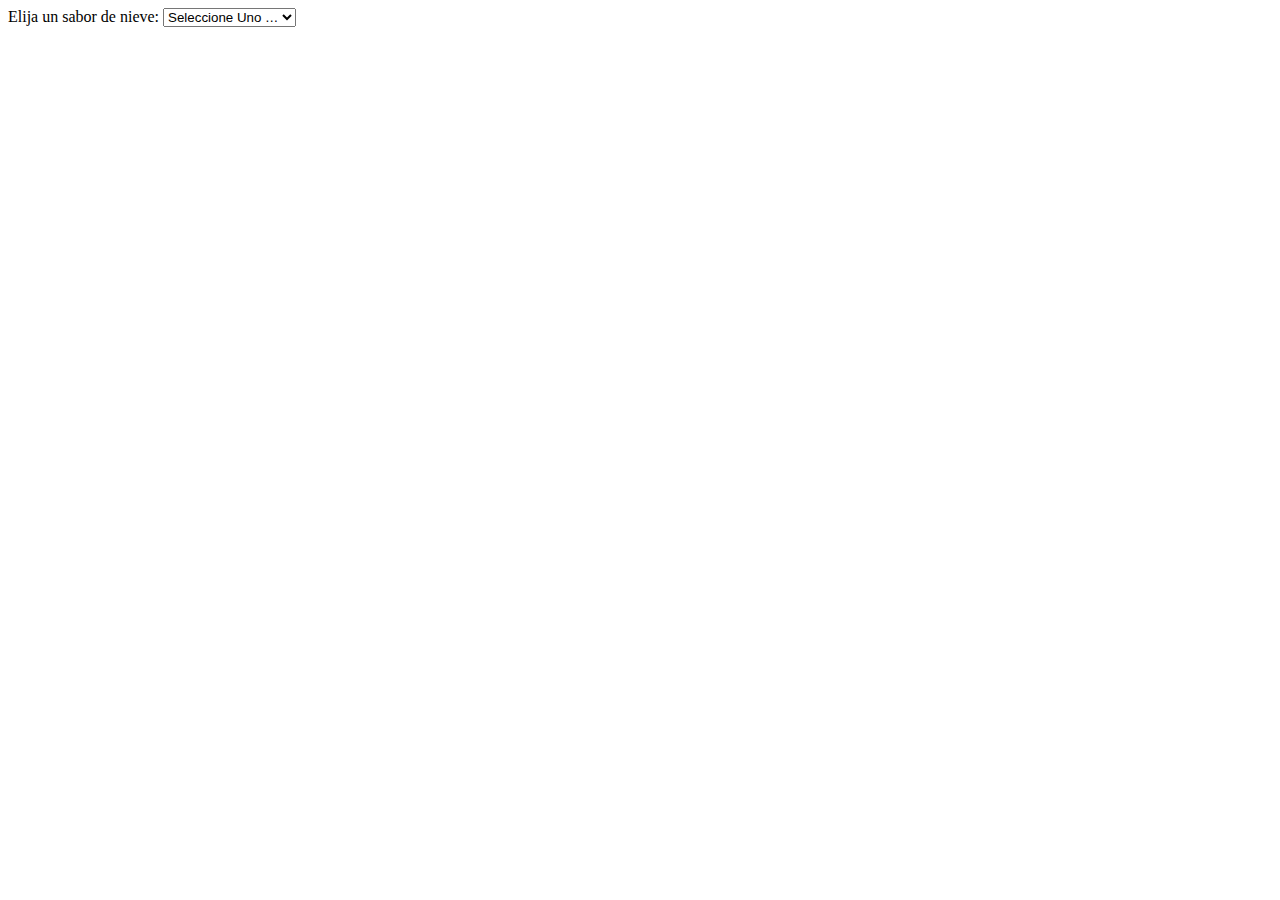
<file: pruebaht.html>
<!DOCTYPE html>
<html lang="en">
<head>
    <meta charset="UTF-8">
    <meta http-equiv="X-UA-Compatible" content="IE=edge">
    <meta name="viewport" content="width=device-width, initial-scale=1.0">
    <title>Document</title>
</head>
<body>

    <label>Elija un sabor de nieve:
        <select class="nieve" name="nieve">
            <option value="">Seleccione Uno …</option>
            <option value="1">Chocolate</option>
            <option value="2">Sardina</option>
            <option value="3">Vainilla</option>
        </select>
    </label>    
    
    <div class="resultado"></div>

    <script>

   const selectElement = document.querySelector('.nieve');
selectElement.addEventListener('change', (event) => {
const resultado = document.querySelector('.resultado');
resultado.textContent = `Te gusta el sabor ${event.target.value}`;
ingles = Number(event.target.value);
if (ingles == 1) {
    console.log('Semestre1');
}else if(ingles == 2){
    console.log('Semestre2');
}
});

    </script>
    
</body>
</html>
</file>
